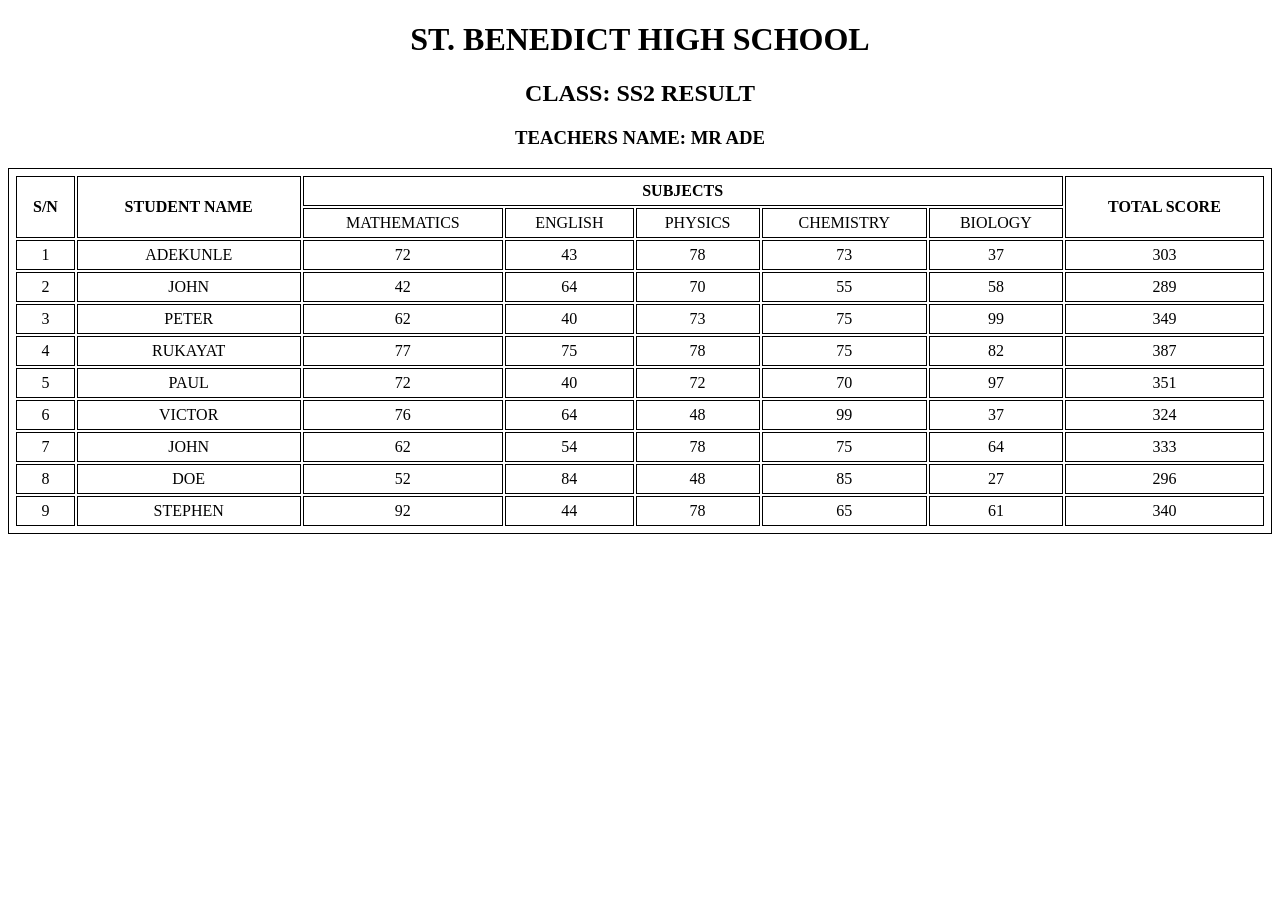
<file: index.html>
<!DOCTYPE html>
<html lang="en">

<head>
    <meta charset="UTF-8">
    <meta http-equiv="X-UA-Compatible" content="IE=edge">
    <meta name="viewport" content="width=device-width, initial-scale=1.0">
    <title>Zuri task</title>
</head>
<style>
    table,
    th,
    td,
    tr {
        border: 1px solid black;
        padding: 5px;
        cell-spacing: 5px;
        text-align: center;
    }
    h1,h2,h3{
        text-align: center;
    }
</style>

<body>
    <h1>ST. BENEDICT HIGH SCHOOL</h1>
    <h2>CLASS: SS2 RESULT</h2>
    <h3>TEACHERS NAME: MR ADE</h3>
    <table style="width:100%">
        <tr>
            <th rowspan="2">S/N</th>
            <th rowspan="2">STUDENT NAME</th>
            <th colspan="5">SUBJECTS</th>
            <th rowspan="2">TOTAL SCORE</th>
        </tr>
        <tr>
            <td>MATHEMATICS</td>

            <td>ENGLISH</td>

            <td>PHYSICS</td>

            <td>CHEMISTRY</td>

            <td>BIOLOGY</td>
        </tr>
        <tr>

            <td>1</td>

            <td>ADEKUNLE</td>

            <td>72</td>

            <td>43</td>

            <td>78</td>

            <td>73</td>

            <td>37</td>

            <td> 303 </td>

        </tr>
        <tr>

            <td>2</td>

            <td>JOHN</td>

            <td>42</td>

            <td>64</td>

            <td>70</td>

            <td>55</td>

            <td>58</td>

            <td>289</td>

        </tr>
        <tr class="row">

            <td>3</td>
        
            <td>PETER</td>
        
            <td>62</td>
        
            <td>40</td>
        
            <td>73</td>
        
            <td>75</td>
        
            <td>99</td>
        
            <td colspan="2">349</td>
        
          </tr>
        
          <tr class="row">
        
            <td>4</td>
        
            <td>RUKAYAT</td>
        
            <td class="data">77</td>
        
            <td class="data">75</td>
        
            <td class="data">78</td>
        
            <td class="data">75</td>
        
            <td class="data">82</td>
        
            <td colspan="2">387</td>
        
          </tr>
        
          <tr class="row">
        
            <td>5</td>
        
            <td>PAUL</td>
        
            <td>72</td>

            <td>40</td>
        
            <td>72</td>
        
            <td>70</td>
        
            <td>97</td>
        
            <td >351</td>
        
          </tr>
        
          <tr>
        
            <td>6</td>
        
            <td>VICTOR</td>
        
            <td>76</td>
        
            <td>64</td>
        
            <td>48</td>
        
            <td>99</td>
        
            <td>37</td>
        
            <td>324</td>
        
          </tr>
        
          <tr>
        
            <td>7</td>
        
            <td>JOHN</td>
        
            <td>62</td>
        
            <td>54</td>
        
            <td>78</td>
        
            <td>75</td>
        
            <td>64</td>
        
            <td>333</td>
        
          </tr>
        
          <tr>
        
            <td>8</td>
        
            <td>DOE</td>
        
            <td>52</td>
        
            <td>84</td>
        
            <td>48</td>
        
            <td>85</td>
        
            <td>27</td>
        
            <td>296</td>
        
          </tr>
        
          <tr>
        
            <td>9</td>
        
            <td>STEPHEN</td>
        
            <td>92</td>
        
            <td>44</td>
        
            <td>78</td>
        
            <td>65</td>
        
            <td>61</td>
        
            <td>340</td>
        
          </tr>
    </table>
</body>

</html>
</file>
